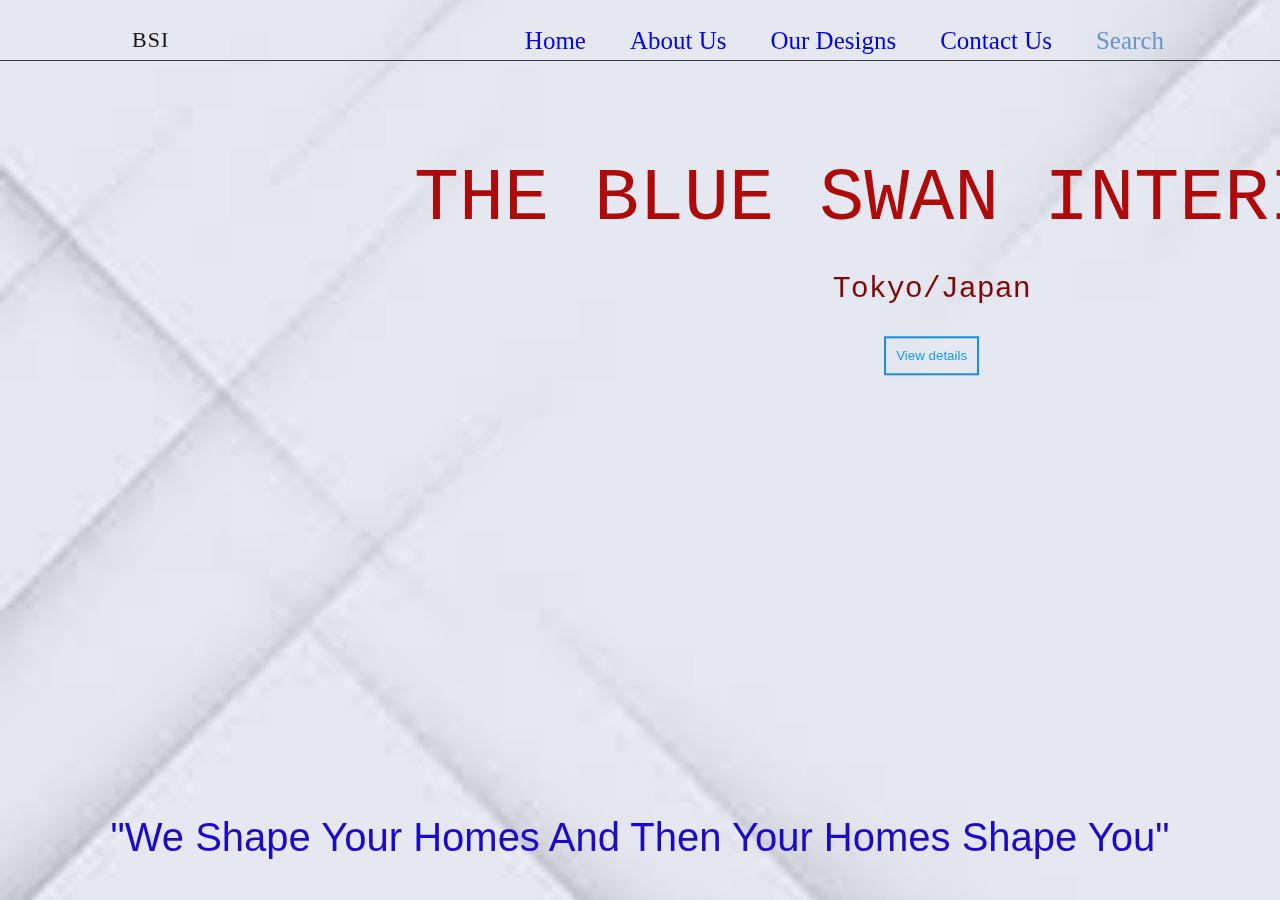
<file: index.html>
<!DOCTYPE html>
<html lang="en">
<head>
    <meta charset="UTF-8">
    <meta name="viewport" content="width=device-width, initial-scale=1.0">
    <title>The Blue Swan</title>
    <link rel="stylesheet" href="./lstyle.css">
</head>
<body>
  
        <div class="nav">
            <div class="logo">
                BSI
            </div>
            <div class="menu">
                <ul>
                    <li><a href="index.html">Home</a></li>
                    <li><a href="about.html" target="_self">About Us</a></li>
                    <li><a href="design.html">Our Designs</a></li>
                    <li><a href="contact.html" target="_self">Contact Us</a></li>
                    <li><a href="#">Search</a></li>
                </ul>
        </div>
        <div class="header">
            <h1>THE BLUE SWAN INTERIORS</h1>
            <p>
                Tokyo/Japan
            </p>
            <button type="button" class="view">View details</button>
        </div>
 <div class="footer1">
      <p>"We Shape Your Homes And Then Your Homes Shape You"</p>
</div>

    
</body>

</html>
</file>
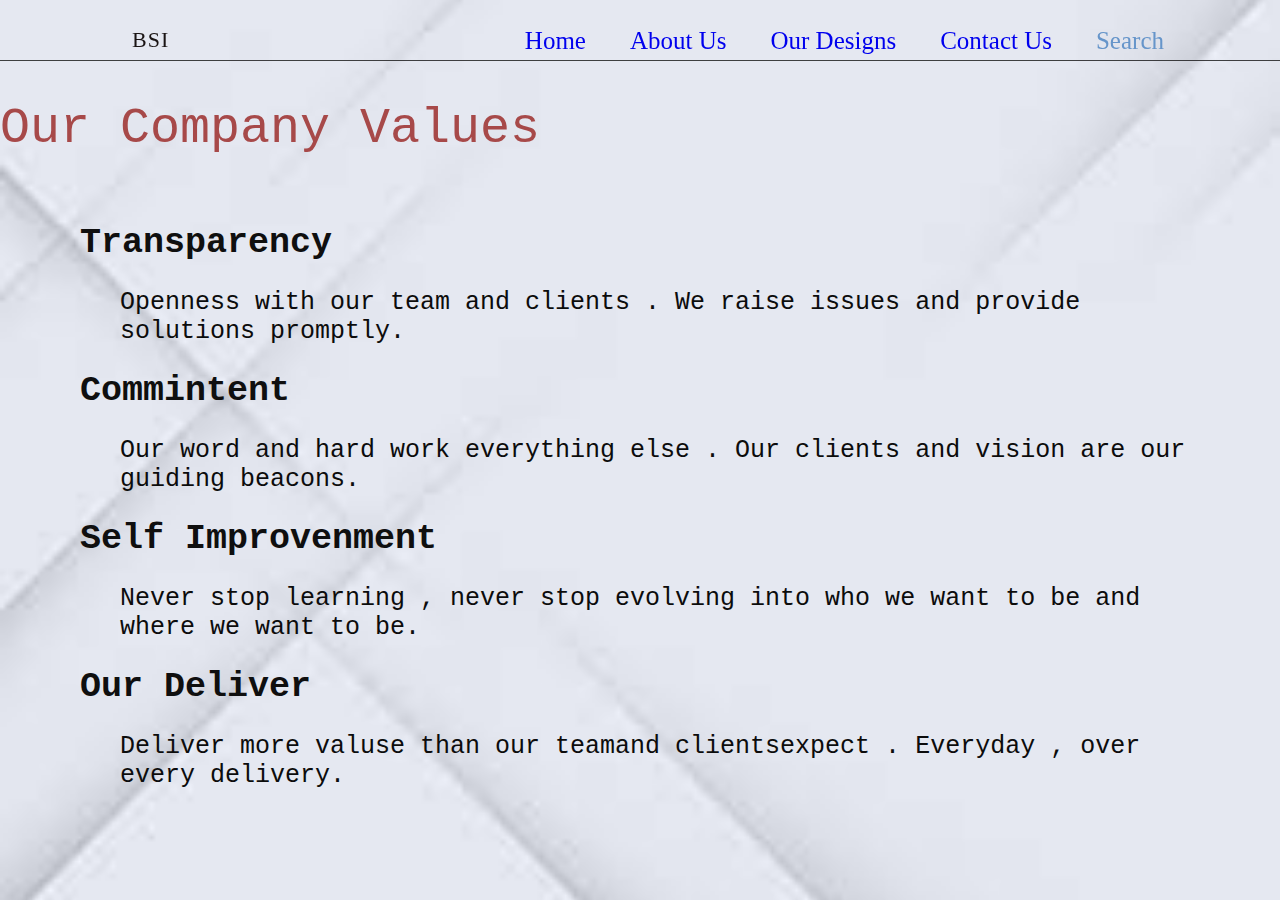
<file: about.html>
<!DOCTYPE html>
<html lang="en">
<head>
    <meta charset="UTF-8">
    <meta name="viewport" content="width=device-width, initial-scale=1.0">
    <title>Blue Swan</title>
    <link rel="stylesheet" href="lstyle.css">
</head>
<body>

    <div class="nav">
        <div class="logo">
            BSI
        </div>
        <div class="menu">
            <ul>
                <li><a href="index.html">Home</a></li>
                <li><a href="about.html" target="_self">About Us</a></li>
                <li><a href="design.html">Our Designs</a></li>
                <li><a href="contact.html" target="_self">Contact Us</a></li>
                <li><a href="#">Search</a></li>
            </ul>
        </div>
    </div>
    
        <p class="atitle">Our Company Values</p>
        <div class="values">
            <ul>
                <li>Transparency</li>
                <p>Openness with our team and clients . We raise issues and provide solutions promptly.</p>
                <li>Commintent</li>
                <p>Our word and hard work everything else . Our clients and vision are our guiding beacons.
                <li>Self Improvenment</li>
                <p>Never stop learning , never stop evolving into who we want to be and where we want to be.</p>
                <li>Our Deliver</li>
                <p>Deliver more valuse than our teamand clientsexpect . Everyday , over every delivery.</p>

            </ul>
        </div>
</body>
</html>
</file>
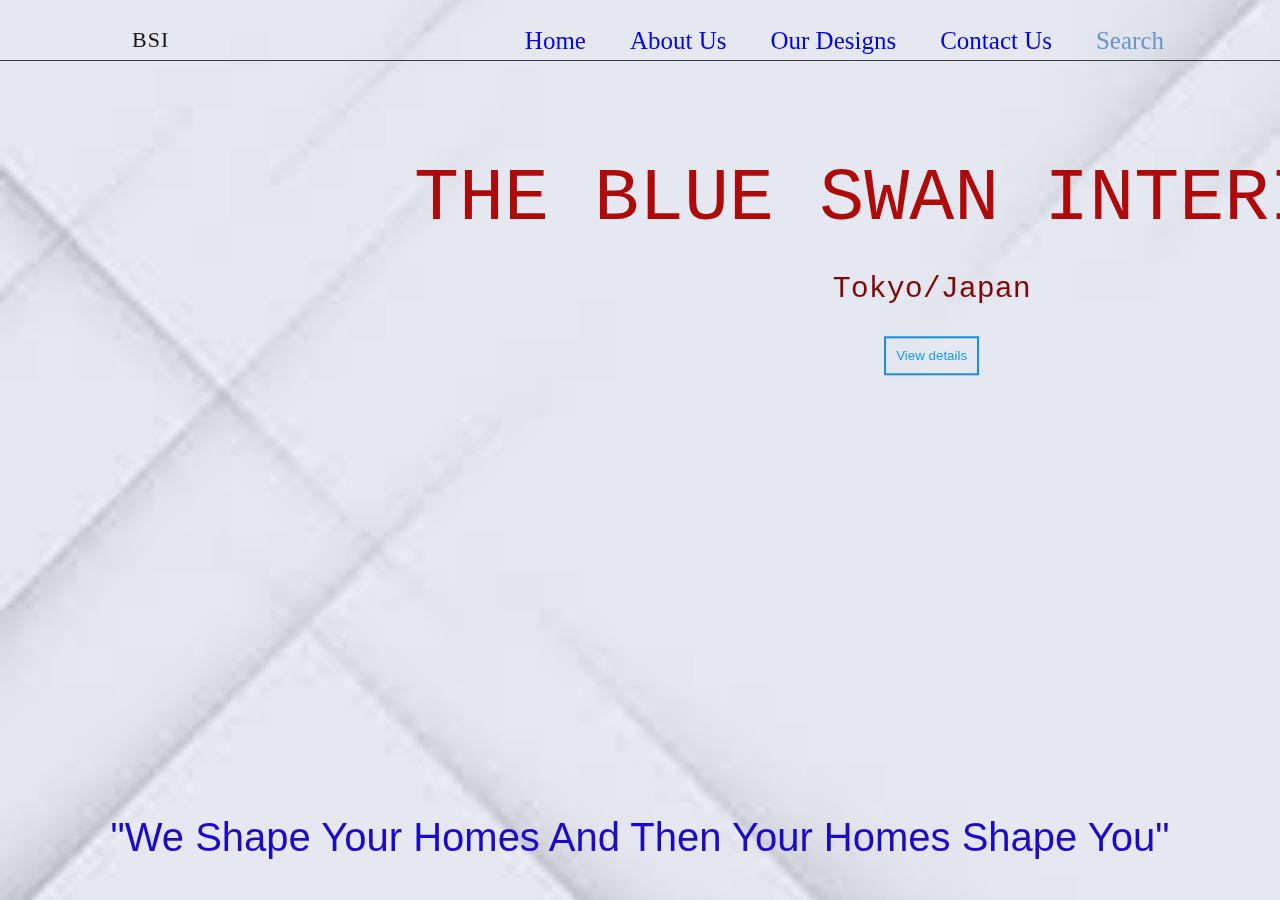
<file: landing.html>
<!DOCTYPE html>
<html lang="en">
<head>
    <meta charset="UTF-8">
    <meta name="viewport" content="width=device-width, initial-scale=1.0">
    <title>The Blue Swan</title>
    <link rel="stylesheet" href="./lstyle.css">
</head>
<body>
  
        <div class="nav">
            <div class="logo">
                BSI
            </div>
            <div class="menu">
                <ul>
                    <li><a href="landing.html">Home</a></li>
                    <li><a href="about.html" target="_self">About Us</a></li>
                    <li><a href="design.html">Our Designs</a></li>
                    <li><a href="contact.html" target="_self">Contact Us</a></li>
                    <li><a href="#">Search</a></li>
                </ul>
        </div>
        <div class="header">
            <h1>THE BLUE SWAN INTERIORS</h1>
            <p>
                Tokyo/Japan
            </p>
            <button type="button" class="view">View details</button>
        </div>
 <div class="footer1">
      <p>"We Shape Your Homes And Then Your Homes Shape You"</p>
</div>

    
</body>

</html>
</file>
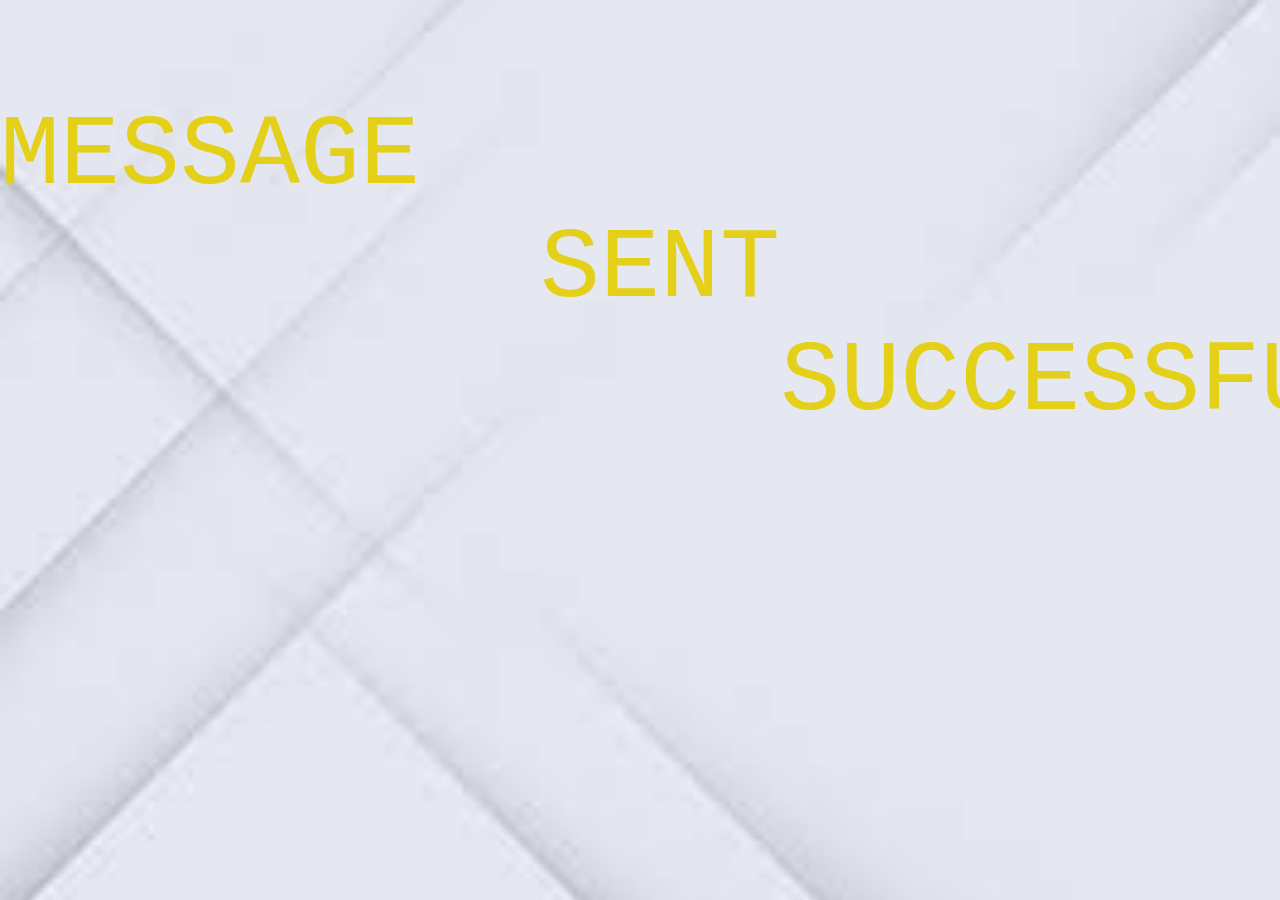
<file: thank.html>
<!DOCTYPE html>
<html lang="en">
<head>
    <meta charset="UTF-8">
    <meta name="viewport" content="width=device-width, initial-scale=1.0">
    <title>The Blue Swan</title>
    <link rel="stylesheet" href="lstyle.css">
       
</head>
<body>
    <pre class="mes">MESSAGE
         SENT
             SUCCESSFULLY !</pre>     
</body>
</html>
</file>
<file: lstyle.css>
/*   START OF HOME PAGE   */

html, body{
    margin: 0;
    padding: 0;
    width: 100%;
    
}

body{
    width: 100%;
    height: 100vh;
    background: url("[data-uri]");
    background-position: center;
    background-repeat: no-repeat;
    background-size: cover;
    display: table;
    font-family: Montserrat;
}

.nav{
    position: fixed;
    top: 0;
    left: 0;
    margin: 0;
    padding: 0%;
    width: 100%;
    height: 60px;
    border-bottom: 1px solid rgba(20, 20, 20, 0.8);
    
    
}

.logo{
    letter-spacing: 1px ;
    float: left;
    color: rgb(26, 20, 20);
    font-size: 22px;
    line-height: 80px;
    padding: 0 6em;
}

.menu{
    float:right;
    line-height: 50px;
    margin: 0 6em;
    }

    .menu ul{
        list-style: none;
    }
    
.menu ul li{
    display: inline-block;
   }

.menu ul li a{
    text-decoration: none;
    font-size: 25px;
    font-weight: lighter;
    padding: 0 20px;
}

.menu ul li a:hover{
    background: #6274d8;
    color: white;
    transition: all 0.5s;
}



ul li:nth-child(5) a{
    color: #6695ca;
}

.header{
    position: absolute; 
    transform: translate(40%,40%); 
    text-align: center;
}
.header h1{
    color: rgb(173, 10, 10);
    font-size: 75px;
    font-weight: 400;
    font-family: 'Courier New', Courier, monospace;
    margin-bottom: 8px;
}

.header p{
    color: rgb(126, 8, 8);
    font-size: 30px;
    font-weight: 350;
    font-family: 'Courier New', Courier, monospace;

}

.view{
    background: transparent;
    border: 2px solid #198cda;
    color: #199af0;
    font-weight: 300;
    padding: 10px;
}

.view:hover{
    background: #0f4c75;
    color: white;
    transition: all 0.5s;
}

.footer1{
    position: fixed;
    left: 0;
    bottom: 0;
    width: 100%;
    color: rgb(28, 9, 199);
    text-align: center;
    font-size: 40px;
    font-weight: 200;
    font-family: 'Lucida Sans', 'Lucida Sans Regular', 'Lucida Grande', 'Lucida Sans Unicode', Geneva, Verdana, sans-serif;
 }

/*   END OF HOME PAGE*/


/*   START OF ABOUT US    */


.atitle{
    color: rgb(167, 73, 73);
    font-size: 50px;
    font-weight: 350;
    font-family: 'Courier New', Courier, monospace;
    margin-top: 2em;

}
.values{
    display: flex;
    flex-direction: column;

}

.values ul{
    list-style: none;
}

.values ul li{
display: inline-block;
}

.values ul li {
    color: rgb(15, 15, 15);
    font-size: 35px;
    font-weight: bold;
    font-family: 'Courier New', Courier, monospace;
    padding: 0 40px;
    
}

.values p{
    text-decoration: none;
    color: rgb(12, 12, 12);
    font-size: 25px;
    font-weight: lighter;
    font-family: 'Courier New', Courier, monospace;
    padding: 0 80px;

}


/*   END OF ABOUT US   */


/*   START OF CONTACT US   */


.contact {
    position: relative;
    min-height: 80vh;
    padding: 40px 80px;
    display: flex;
    align-items: center;
    flex-direction: column;
    background-size: cover;
    font-family: 'Courier New', Courier, monospace;
}

.contact .content h2{
    font-size: 36px;
    font-weight: 500;
    color: rgb(19, 16, 16);
    margin-top: 2em;
}

.container{
      width: 100%;
      display: flex;
      justify-content: center;
      align-items: center;
      margin-top: 25px;
      
}

.container .contactinfo{
    width: 50%;
    display: flex;
    flex-direction: row;
    margin-top: 2em;
    
}

.container .contactinfo .box{
    position: relative;
    padding: 20px;
    display: flex; 
    flex-direction: row;    
}

.container .contactinfo .box .icon{
    min-width: 60px;
    height: 60px;
    background: rgb(18, 171, 231);
    justify-content: center;
    align-items: center;
    border-radius: 50%;
    font-size: 22px;
}

.container .contactinfo .box  .text{
    display: flex;
    margin-left: 15px;
    font-size: 16px;
    color: rgb(14, 13, 13);
    flex-direction: column;
    font-weight: 300;
     
}

.container .contactinfo .box  .text h3{
    font-size: 30px;
    font-weight: 500;
    color: #00bcd4;  
}

.contactform{
    width: 40%;
    padding: 50px;
    background: rgb(214, 150, 150);
    
}

.contactform h2{
    font-size: 30px;
    color: #333;
    font-weight:500 ;
}

.contactform .inputbox {
    position: relative;
    width: 100%;
    margin-top: 10px;
}

.contactform .inputbox input,
.contactform .inputbox textarea
{
    width: 100%;
    padding: 5px 0;
    font-size: 16px;
    margin:10px 0  ;
    border: none;
    border-bottom: 2px solid #333;
    outline: none;
    resize: none;
}

.contactform .inputbox input[value="Send"]{
    width: 100px;
    background: #00bcd4;
    color: #fff;
    border: none;
    cursor: pointer;
    padding: 10px;
    font-size: 20px;
}

.button1 {
    width: 6em;
    border: 2px solid green;
    background: #ffe;
    border-radius: 5px;
}
.button1 a {
    display: block;
    width: 100%;
    line-height: 2em;
    text-align: center;
    text-decoration: none;
    border-radius: 5px;
}
.button1 a:hover {
    color: red;
    background: #eff;
}


/*    END OF CONTACT US   */

/* START OF DESIGN    */


.pageblock2{
    text-align: center;
    margin-top: 50px;
}

.design img{
    height: 35% ;
    max-width: 95%;
    margin: 15px;
}

.moredesign{
    background: transparent;
    border: 2px solid #0f4c75;
    color: #0f4c75;
    font-weight: 300;
    padding: 10px;
}

.moredesign:hover{
    background: #0f4c75;
    color: white;
    transition: all 0.5s;
    }


    /*   END OF DESIGN   */

.mes{
    font-family: 'Courier New', Courier, monospace;
    font-size: 100px;
    align-items: center;
    color: #e4cf19;
}
</file>
